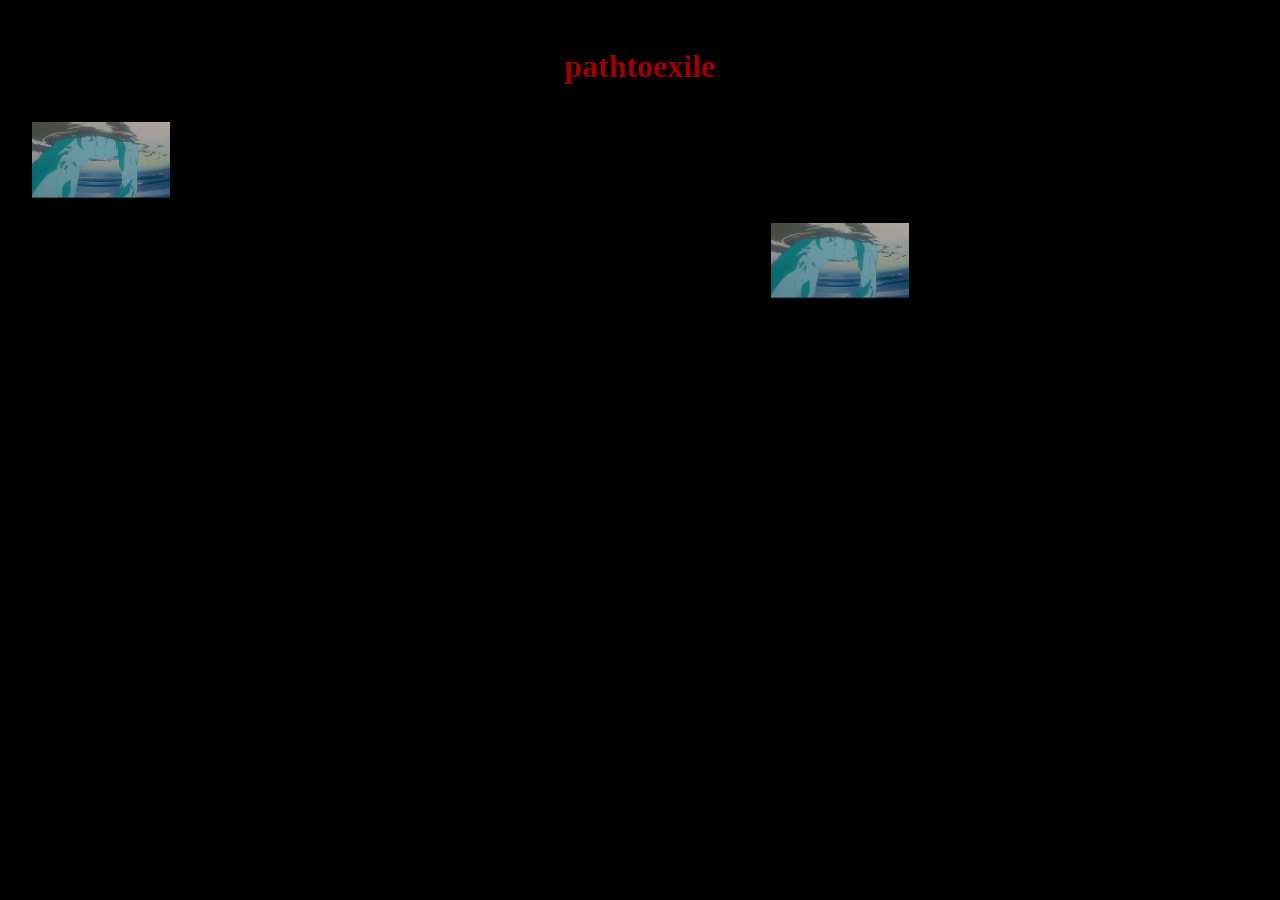
<file: index.html>
<!--
  EYE FREE MODEL 3D BY Oscar creativo by OSCAR CREATIVO is licensed under Creative Commons Attribution.
  Juvenile Teratophoneus curriei byrankinstudio is licensed under Creative Commons Attribution.
-->
<!DOCTYPE html>
<html>
  <head>
    <meta charset="utf-8" />
    <title>pathtoexile</title>
    <link rel="stylesheet" href="css/style.css" />
  </head>
  <body>
    <header>
      <h1>pathtoexile</h1>
    </header>

    <main>
      
      <div id="container3D"></div>
      
      <div class="grid-container">
        <div><img class="LKR-img" src="images/LKR.png"></div>
        <div class="grid2"><img class="LKR-img" src="images/LKR.png"></div>
      </div>


    </main>

    <script type="module" src="js/main.js"></script>
  </body>
</html>
</file>
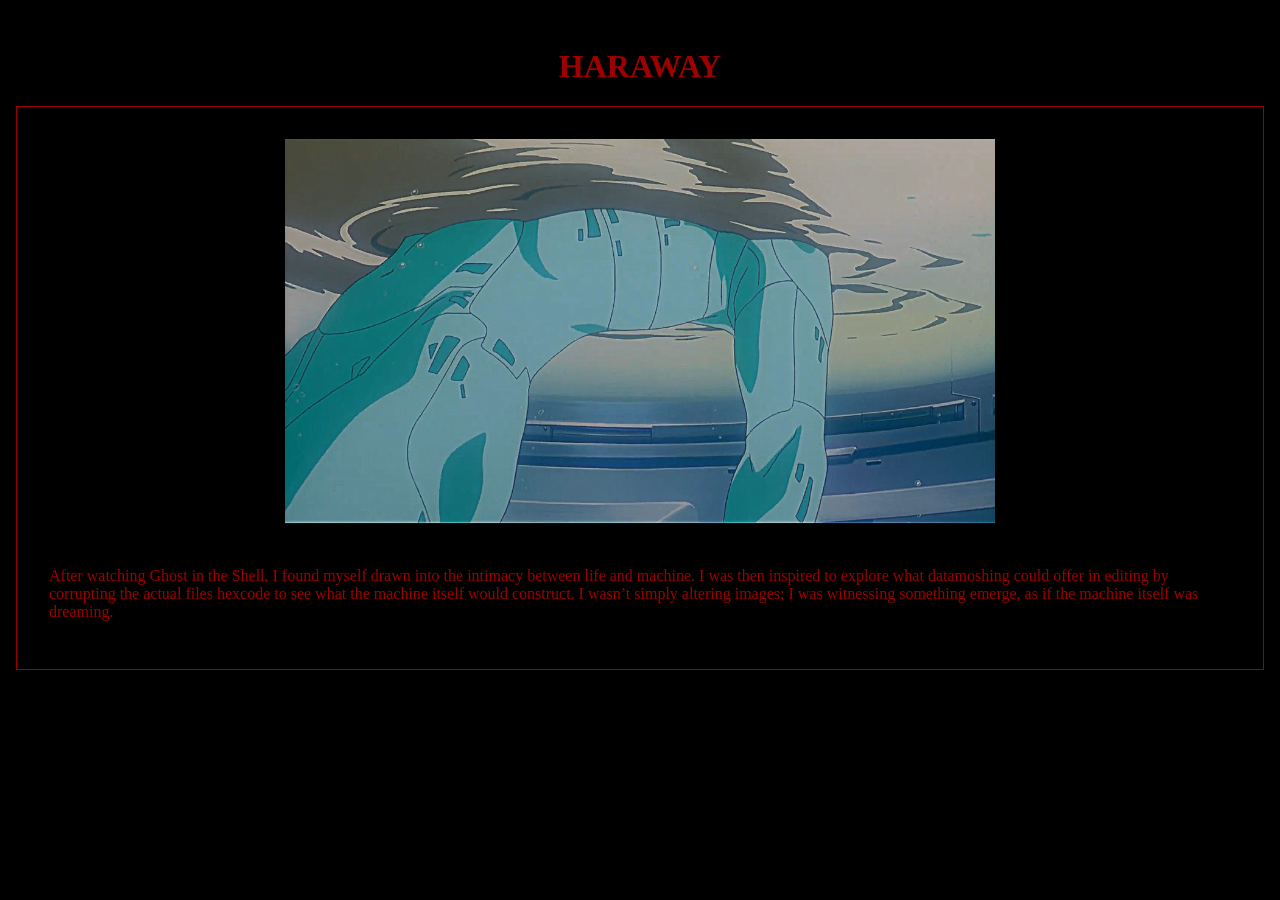
<file: pages/ITERATION.html>
<!DOCTYPE HTML>
<html lang="en">
<head>
    <meta charset="UTF-8">
    <meta name="viewport" content="width=device-width, initial-scale=1.0">
    <title>HARAWAY</title>
    <link rel="stylesheet" href="../css/style.css">
</head>
<body>
    <header>
    <h1>HARAWAY</h1>
    </header>
    <div class="alt-grid-container">
        <div class="box"><img class="LKR-img" src="../images/LKR.png">
            <p>After watching Ghost in the Shell, I found myself drawn into the intimacy between life and machine. I was then inspired to explore what datamoshing could offer in editing by corrupting the actual files hexcode to see what the machine itself would construct. I wasn’t simply altering images; I was witnessing something emerge, as if the machine itself was dreaming. </p>
        </div>
    </div>
</body>
</html>
</file>
<file: css/style.css>
body {
  margin: 0;
  font-family: "MINGLUI";
  background-color: #000;
  color: #9e0000;
}

header {
  font-family: "MINGLUI";
  margin-top: 3em;
  text-align: center;
  color: #9e0000;
}

#container3D canvas {
width: 100vw !important;
  height: 100vh !important;
  position: absolute;
  top: 0;
  left: 0;
  pointer-events: none;
}

.grid-container {
    display: grid;
    grid-template-columns: repeat(5, 1fr);
    grid-template-rows: repeat(3, 1fr);
    gap: 1em;
    margin: 1em;
    padding: 1em;
    align-items: center;
}
.grid2 {
    grid-column-start: 4;
    grid-row-start: 2;
}

.LKR-img {
  width: 60%;
  height: auto;
}


/* alternate pages */

.alt-grid-container {
    display: grid;
    grid-template-columns: 1fr;
    grid-auto-rows: auto;
    gap: 1em;
    margin: 1em;
    padding: 1em;
    align-items: center;
    border: 1px solid #9e0000;
}
.box {
  display: grid;
  background-color: #000;
  padding: 1em;
  place-items: center;
  text-align: start;
}
</file>
